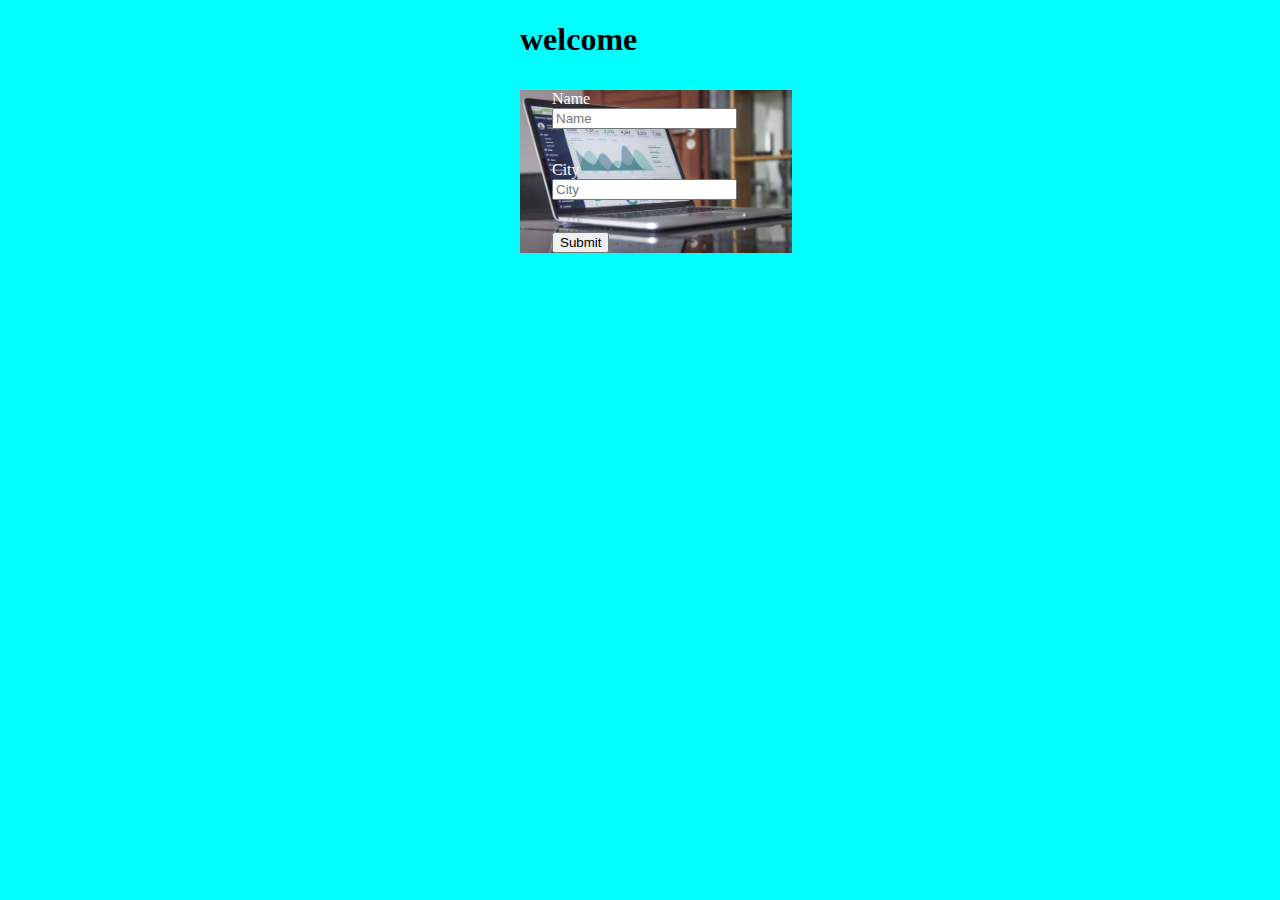
<file: templates/index.html>
<!DOCTYPE html>
<html lang="en">

<head>
    <meta charset="UTF-8">
    <meta http-equiv="X-UA-Compatible" content="IE=edge">
    <meta name="viewport" content="width=device-width, initial-scale=1.0">
    <link rel="stylesheet" href="../static/css/index.css">
    <title>Document</title>
</head>

<body>
    <h1 class="demo">welcome </h1>
    <div class="For">
    <form action="/process" method="GET">
        <div class="form-group row name">
          <label for="inputName" class="col-sm-2 col-form-label lname">Name</label>
          <div class="col-sm-10">
            <input type="text"  name="name" class="form-control" id="inputName" placeholder="Name">
          </div>
        </div>
        <div class="form-group row city">
          <label for="inputCity" class="col-sm-2 col-form-label lcity">City</label>
          <div class="col-sm-10">
            <input type="text" name="city" class="form-control" id="inputCity" placeholder="City">
          </div>
        </div>
        <div class="form-group row butt">
          <div class="col-sm-10">
            <input type="submit">
          </div>
        </div>
      </form>
      </div>
</body>

</html>
</file>
<file: static/css/index.css>
body{
    background-color: aqua;
}
.demo{
    margin-left: 32rem;
}
.For{
    margin-left: 32rem;
    margin-right: 30rem;
    background-image: url("../images/banner.jpg");
    background-repeat: no-repeat;
    background-size: cover;
}
.name,.city,.butt{
    margin-left: 2rem;
    margin-top: 2rem;
}
.lname,.lcity{
    color: white;
}
</file>
